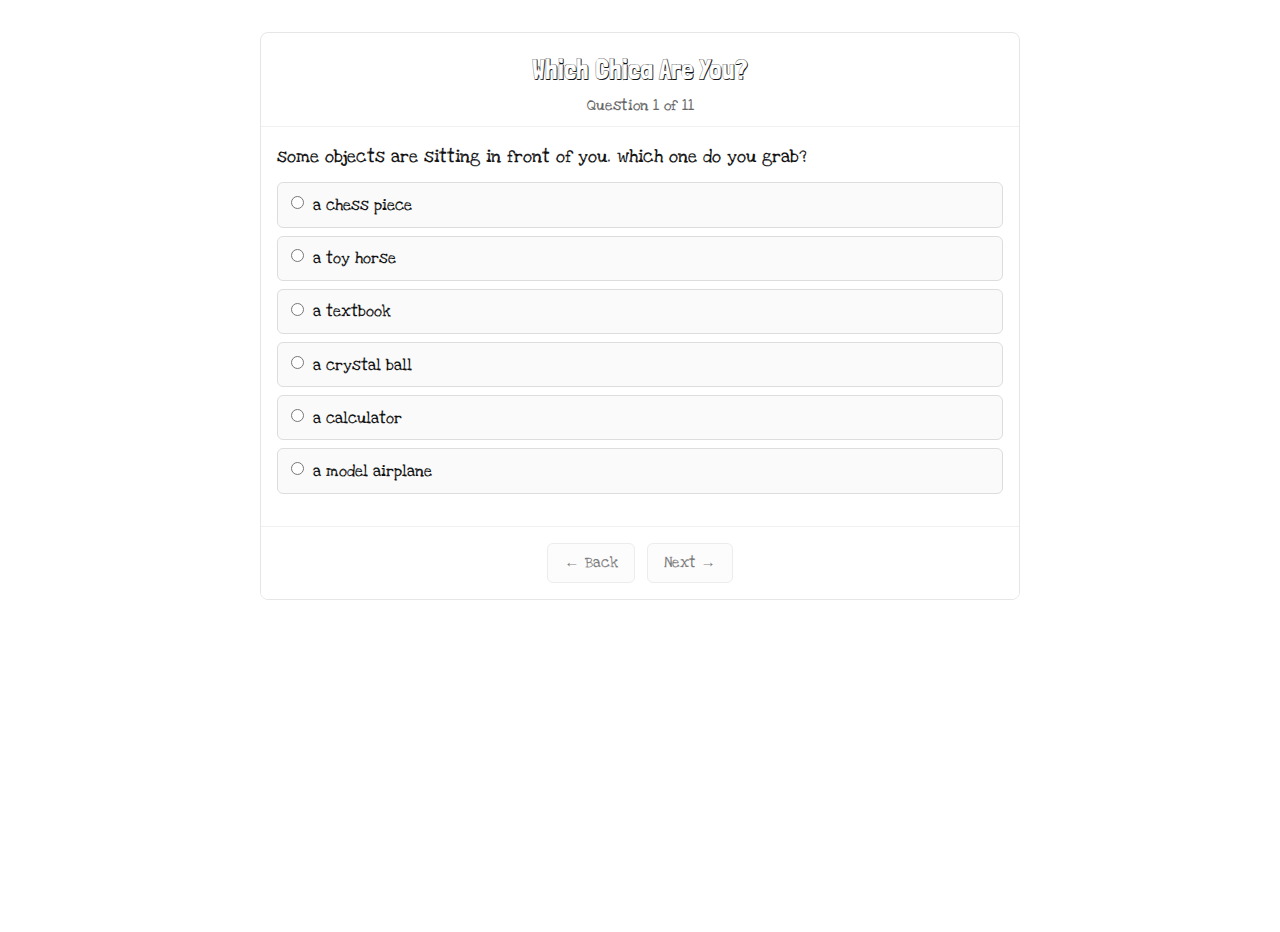
<file: quiz/index.html>
<!DOCTYPE html>
<html lang="en">
<head>
  <meta charset="utf-8" />
  <meta name="viewport" content="width=device-width,initial-scale=1" />
  <title>Which Chica Are You? — CHICA MOB</title>

  <!-- Use your existing styles & fonts -->
  <link rel="preconnect" href="https://fonts.googleapis.com">
  <link rel="preconnect" href="https://fonts.gstatic.com" crossorigin>
  <link href="https://fonts.googleapis.com/css2?family=Londrina+Shadow&family=Love+Ya+Like+A+Sister&display=swap" rel="stylesheet">
  <link rel="stylesheet" href="../styles.css">

  <style>
    /* Minimal extra styling for the quiz */
    .quiz-container { max-width: 760px; margin: 2rem auto; background:#fff; border:1px solid #e6e6e6; border-radius:8px; overflow:hidden; }
    .quiz-head { padding:1rem 1rem .5rem; border-bottom:1px solid #f0f0f0; text-align:center; }
    .quiz-head h2 { font-family:'Londrina Shadow', cursive; font-weight:400; font-size:1.75rem; }
    .quiz-body { padding:1rem; }
    .quiz-q { font-size:1.15rem; margin-bottom:.75rem; }
    .quiz-options { display:grid; gap:.5rem; margin: .5rem 0 1rem; }
    .quiz-options label { display:flex; gap:.6rem; align-items:flex-start; padding:.6rem .8rem; border:1px solid #ddd; border-radius:6px; cursor:pointer; background:#fafafa; }
    .quiz-options input { margin-top:.2rem; }
    .quiz-nav { display:flex; justify-content:center; gap:.75rem; padding:1rem; border-top:1px solid #f0f0f0; background:#fff; }
    .quiz-nav button { appearance:none; border:1px solid #ddd; background:#fafafa; color:#111; padding:.6rem 1rem; font-size:.95rem; font-family:'Love Ya Like A Sister', cursive; border-radius:6px; cursor:pointer; }
    .quiz-nav button:disabled { opacity:.55; cursor:not-allowed; }
    .quiz-progress { text-align:center; color:#666; font-size:.95rem; margin-top:.25rem; }
    .result { text-align:center; padding:1rem; }
    .result h3 { font-family:'Londrina Shadow', cursive; font-weight:400; font-size:1.75rem; margin-bottom:.25rem; }
    .result p { color:#666; }
    .result img { max-width:100%; height:auto; object-fit:contain; border:1px solid #eee; border-radius:4px; margin-top:1rem; }
  </style>
</head>
<body>
  <main>
    <div class="quiz-container" id="quiz-app" aria-live="polite">
      <div class="quiz-head">
        <h2>Which Chica Are You?</h2>
        <div class="quiz-progress" id="quiz-progress"></div>
      </div>
      <div class="quiz-body" id="quiz-body">
        <!-- question / result renders here -->
      </div>
      <div class="quiz-nav">
        <button id="prev-btn" type="button">← Back</button>
        <button id="next-btn" type="button">Next →</button>
      </div>
    </div>
  </main>

  <!-- Data first, then quiz logic -->
  <script src="../comics.data.js" defer></script>
  <script src="./quiz.js" defer></script>
</body>
</html>
</file>
<file: styles.css>
/* Base reset */
* { margin: 0; padding: 0; box-sizing: border-box; }

/* Page */
html, body { height: 100%; }
body {
  font-family: 'Love Ya Like A Sister', cursive;
  line-height: 1.5;
  color: #111;
  background: #fff; /* plain white */
}

/* Layout shell */
main { max-width: 1000px; margin: 2rem auto; padding: 0 1rem; }

/* Header: simple title + subtitle */
header {
  background: #fff;
  color: #111;
  padding: 2rem 1rem;
  text-align: center;
  border-bottom: 1px solid #e6e6e6;
}
header h1 {
    font-family: 'Londrina Solid', cursive;
    font-size: 3rem;
    letter-spacing: 2px;
    font-weight: 400;
    -webkit-text-stroke: 2px #000; /* black outline */
    text-stroke: 2px #000;
  }

  header h1 span {
    display: inline-block;
  }
header p {
  margin-top: 0.5rem;
  font-family: 'Love Ya Like A Sister', cursive;
  font-size: 1.125rem;
  color: #444;
}

/* Comic container */
.comic-container {
  background: #fff;
  border: 1px solid #e6e6e6;
  border-radius: 8px;
  overflow: hidden;
  margin: 1rem 0;
}

/* Comic header (page number + date) */
.comic-header {
  padding: 0.75rem 1rem;
  border-bottom: 1px solid #f0f0f0;
  text-align: center;
  background: #fff;
}
.comic-header h2 {
  font-family: 'Londrina Shadow', cursive;
  font-size: 1.75rem;
  line-height: 1.2;
  color: #111;
  font-weight: 400;
  margin-bottom: 0.25rem;
}
.comic-header p {
  font-family: 'Love Ya Like A Sister', cursive;
  font-size: 0.95rem;
  color: #666;
}

/* Comic image panel */
.comic-panel {
  background: #fff;
  padding: 1rem;
  text-align: center;
}
.comic-panel img {
  max-width: 100%;
  height: auto;
  object-fit: contain;
  min-height: 420px;
  background: #fff;
  border-radius: 4px;
  border: 1px solid #eee;
}

/* Navigation */
.navigation {
  display: flex;
  justify-content: center;
  gap: 0.75rem;
  padding: 1rem;
  background: #fff;
  border-top: 1px solid #f0f0f0;
}
.navigation button {
  appearance: none;
  border: 1px solid #ddd;
  background: #fafafa;
  color: #111;
  padding: 0.6rem 1rem;
  font-size: 0.95rem;
  font-family: 'Love Ya Like A Sister', cursive;
  border-radius: 6px;
  cursor: pointer;
}
.navigation button:hover { background: #f2f2f2; }
.navigation button:disabled { opacity: 0.5; cursor: not-allowed; }

/* Page picker */
.page-picker {
  padding: 1rem;
  text-align: center;
  background: #fff;
  border-top: 1px solid #f0f0f0;
}
.page-picker label {
  display: block;
  margin-bottom: 0.5rem;
  font-weight: 700;
  color: #111;
  font-size: 1rem;
  font-family: 'Londrina Shadow', cursive;
}
.page-picker input {
  padding: 0.6rem 0.8rem;
  border: 1px solid #ddd;
  border-radius: 6px;
  font-size: 1rem;
  background: #fff;
  color: #111;
  font-family: 'Love Ya Like A Sister', cursive;
  text-align: center;
  width: 140px;
}
.page-picker input:focus {
  outline: none;
  border-color: #bbb;
  box-shadow: 0 0 0 3px rgba(0,0,0,0.05);
}

/* Footer */
footer {
  text-align: center;
  padding: 1rem;
  color: #666;
  background: #fff;
  margin: 1rem 0;
  font-family: 'Love Ya Like A Sister', cursive;
  border-top: 1px solid #e6e6e6;
}

/* States */
.loading { opacity: 0.6; pointer-events: none; }
.error {
  color: #b00020;
  text-align: center;
  padding: 1rem;
  background: #fff5f5;
  border: 1px solid #ffd6d6;
  border-radius: 6px;
  margin: 1rem 0;
  font-family: 'Love Ya Like A Sister', cursive;
}

/* Mobile tweaks */
@media (max-width: 768px) {
  header { padding: 1.25rem 0.75rem; }
  header h1 { font-size: 2.25rem; }
  header p { font-size: 1rem; }
  .comic-panel img { min-height: 300px; }
  .navigation { flex-direction: column; }
  .navigation button { width: 100%; max-width: 320px; }
}
/* --- Bottom scrolling ticker --- */
.ticker {
  position: fixed;
  left: 0; right: 0; bottom: 0;
  height: 40px;               /* thin banner */
  background: #fff;
  border-top: 1px solid #e6e6e6;
  overflow: hidden;
  z-index: 9999;
  display: block;
}

.ticker__track {
  display: flex;
  width: max-content;
  gap: 4rem;                   /* space between repeats */
  will-change: transform;
  animation: ticker-scroll 35s linear infinite;
}

.ticker__item {
  display: inline-block;
  white-space: nowrap;
  padding: 0 2rem;
  line-height: 40px;          /* vertically center text */
  font-family: 'Love Ya Like A Sister', cursive;
  font-size: 0.95rem;
  color: #111;
}

.ticker a {
  color: #111;
  text-decoration: underline;
}

.ticker:hover .ticker__track {   /* pause on hover */
  animation-play-state: paused;
}

@keyframes ticker-scroll {
  from { transform: translateX(0); }
  to   { transform: translateX(-50%); } /* because we duplicated content */
}

/* Give the page bottom padding so the ticker doesn't cover content */
main { padding-bottom: 56px; }

/* Respect users who prefer reduced motion */
@media (prefers-reduced-motion: reduce) {
  .ticker__track { animation: none; }
}

/* Retro Snow-Flitter Sparkles */
.sparkle {
  position: fixed;
  top: 0;
  left: 0;
  width: 5px;
  height: 5px;
  border-radius: 50%;
  pointer-events: none;
  opacity: 0.9;
  filter: drop-shadow(0 0 3px currentColor);
  will-change: transform, opacity;
}

/* use same palette as title */
:root {
  --sparkle-1: #ff4d9d;
  --sparkle-2: #ffd166;
  --sparkle-3: #06d6a0;
  --sparkle-4: #8ecae6;
  --sparkle-5: #9b5de5;
}
</file>
